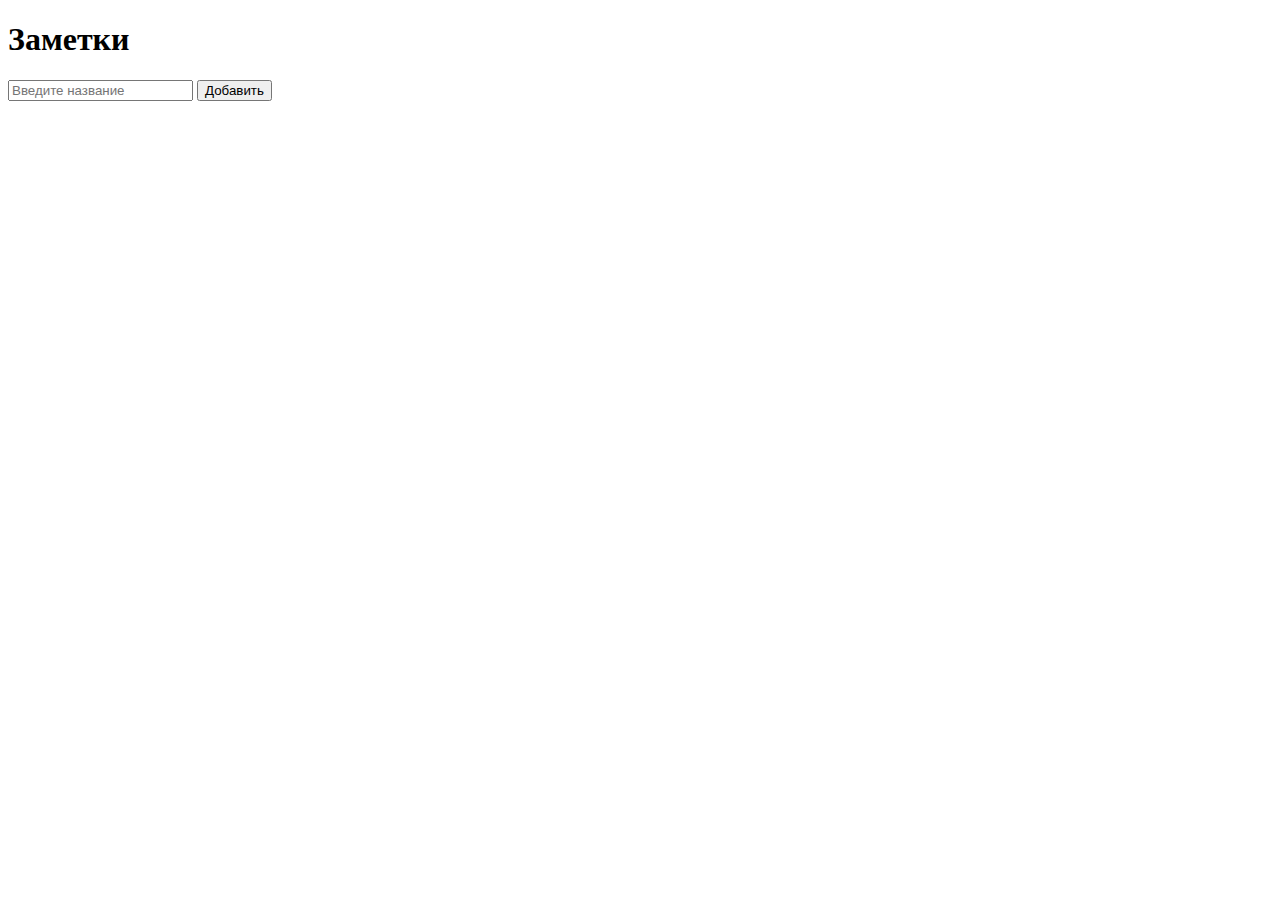
<file: #src/notes.html>
<!DOCTYPE html>
<html lang="en">
  <head>
    <meta charset="UTF-8" />
    <meta http-equiv="X-UA-Compatible" content="IE=edge" />
    <meta name="viewport" content="width=device-width, initial-scale=1.0" />
    <link
      rel="shortcut icon"
      href="https://result.school/logo-result.school.png"
    />
    <link
      href="https://cdn.jsdelivr.net/npm/bootstrap@5.3.0-alpha3/dist/css/bootstrap.min.css"
      rel="stylesheet"
      integrity="sha384-KK94CHFLLe+nY2dmCWGMq91rCGa5gtU4mk92HdvYe+M/SXH301p5ILy+dN9+nJOZ"
      crossorigin="anonymous"
    />
    <script src="js/notes.js" defer></script>
    <title>02. JS Array & Objects</title>
  </head>
  <body class="bg-dark text-light">
    <div class="container w-50 pt-5">
      <h1>Заметки</h1>
      <input
        type="text"
        class="form-control mb-2"
        placeholder="Введите название"
        id="title"
      />
      <button class="btn btn-outline-info w-100 mb-2" id="create">
        Добавить
      </button>

      <ul class="list-group list-group-flush" id="list"> 
      </ul>
    </div>
  </body>
</html>
</file>
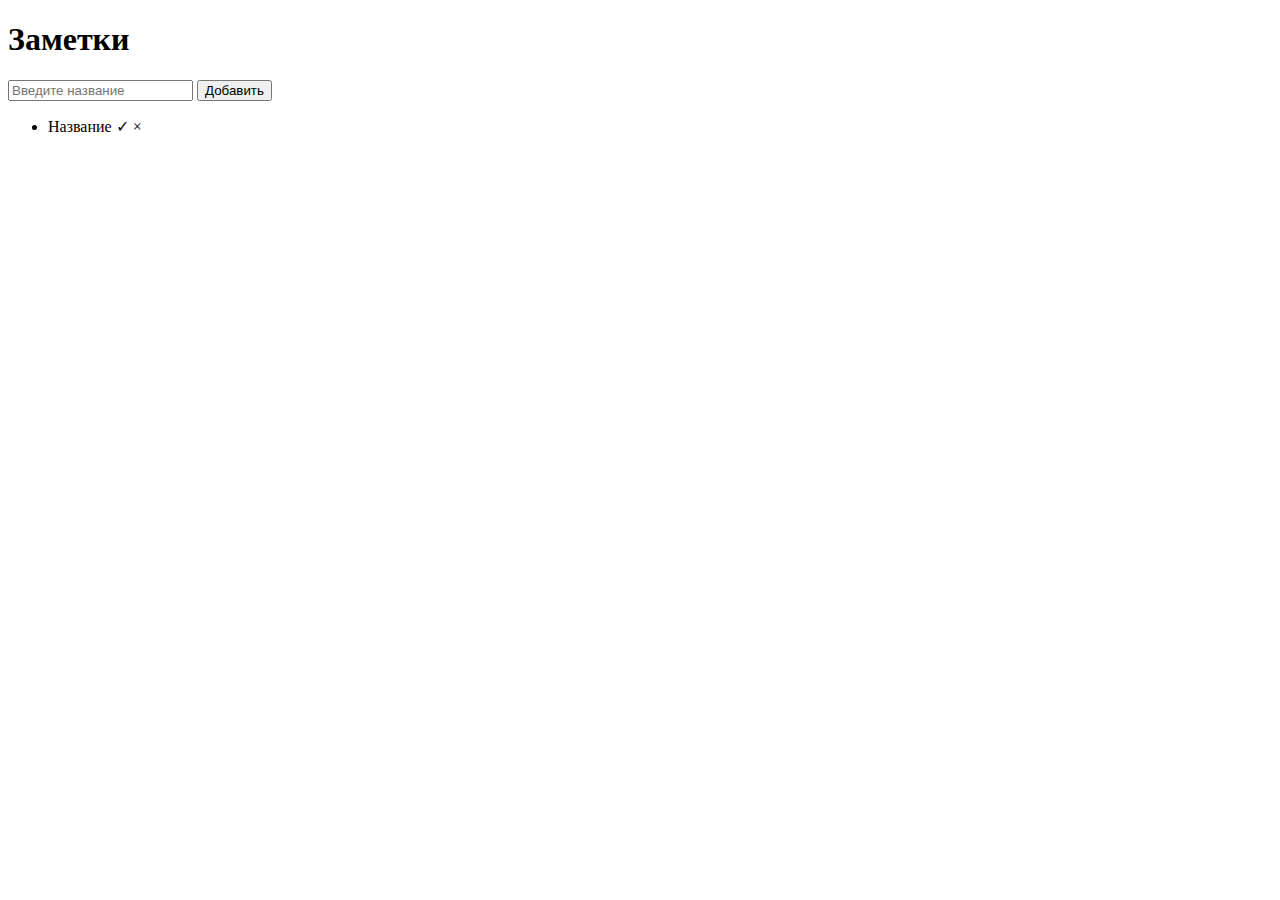
<file: #src/objects.html>
<!DOCTYPE html>
<html lang="en">
  <head>
    <meta charset="UTF-8" />
    <meta http-equiv="X-UA-Compatible" content="IE=edge" />
    <meta name="viewport" content="width=device-width, initial-scale=1.0" />
    <link
      rel="shortcut icon"
      href="https://result.school/logo-result.school.png"
    />
    <link
      href="https://cdn.jsdelivr.net/npm/bootstrap@5.3.0-alpha3/dist/css/bootstrap.min.css"
      rel="stylesheet"
      integrity="sha384-KK94CHFLLe+nY2dmCWGMq91rCGa5gtU4mk92HdvYe+M/SXH301p5ILy+dN9+nJOZ"
      crossorigin="anonymous"
    />
    <title>02. JS Array & Objects</title>
  </head>
  <body class="bg-dark text-light">
    <div class="container w-50 pt-5">
      <h1>Заметки</h1>
      <input
        type="text"
        class="form-control mb-2"
        placeholder="Введите название"
        id="title"
      />
      <button class="btn btn-outline-info w-100 mb-2" id="create">
        Добавить
      </button>

      <ul class="list-group list-group-flush" id="list">
        <li
          class="list-group-item d-flex justify-content-between align-items-center"
        >
          <span>Название</span>
          <span>
            <span class="btn btn-small btn-success">&check;</span>
            <span class="btn btn-small btn-danger">&times;</span>
          </span>
        </li>
      </ul>
    </div>
  </body>
</html>
</file>
